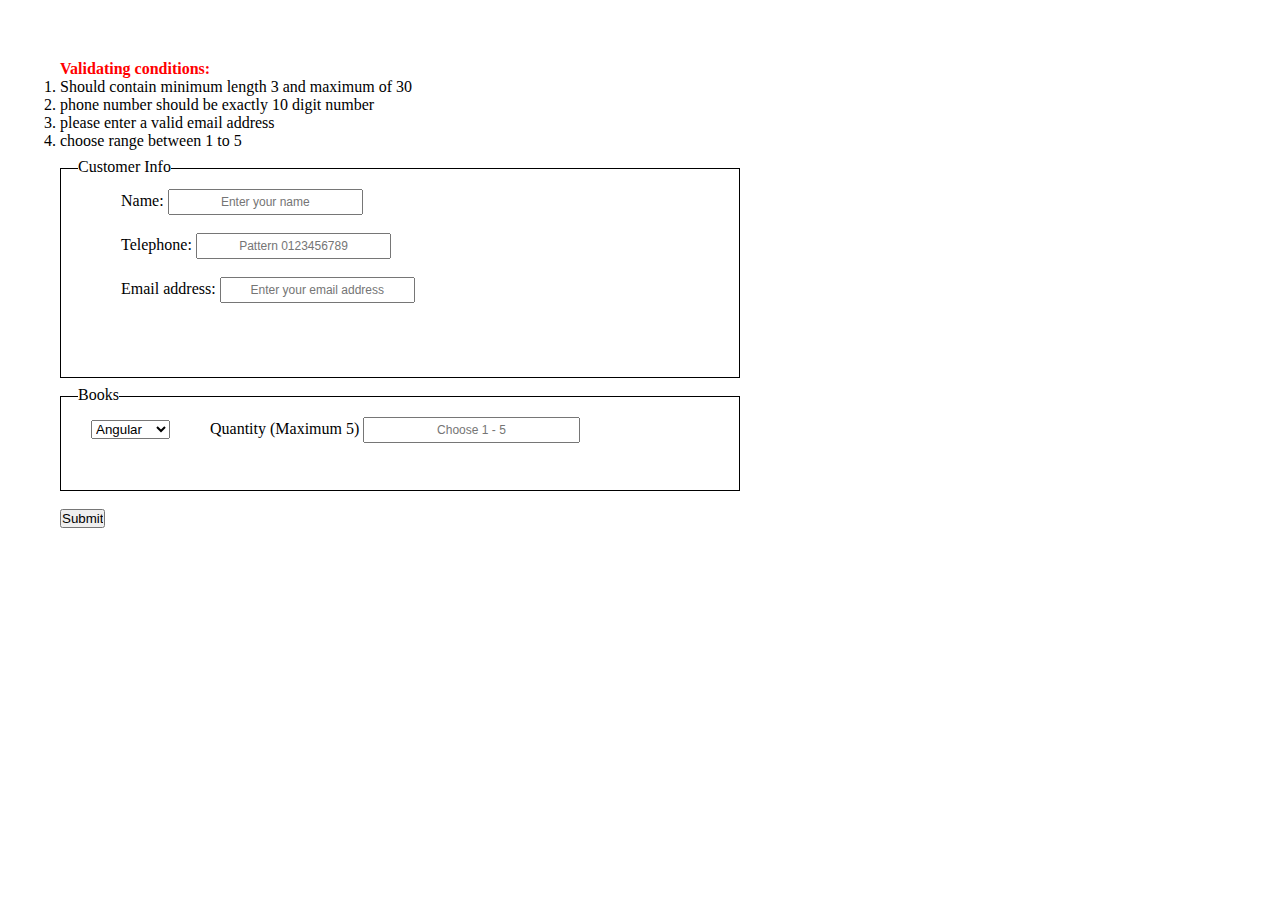
<file: index.html>
<!DOCTYPE html>
<html lang="en">
<head>
    <meta charset="UTF-8">
    <meta http-equiv="X-UA-Compatible" content="IE=edge">
    <meta name="viewport" content="width=device-width, initial-scale=1.0">
    <link rel="stylesheet" href="css/index.css">
    <title>Customer Info</title>


    <script>
    function submitform (){
   
    let name=document.forms["info"]['name'].value
    let telephone=document.forms["info"]['telephone'].value
    let email=document.forms["info"]['Email'].value
    let quantity=document.forms["info"]['quantity'].value



    let count =0;
    if(name.length<3  | name.length>=30){
        document.querySelector('#name_e').innerHTML = "Should contain only character of minimum length 3 and maximum of 30"
        count = count+1
      
    }
    if(!(/^[a-zA-Z0-9.!#$%&'*+/=?^_`{|}~-]+@[a-zA-Z0-9-]+(?:\.[a-zA-Z0-9-]+)*$/.test(email))){
        document.querySelector('#email_e').innerHTML = "It should be in email format" 
        count=count+1
     
    }
    if( telephone.length !== 10 ){
        document.querySelector('#telephone_e').innerHTML = "Phone number should be of 10 digit"
        count=count+1
     
    }
    if( quantity<1  && quantity>5){
        document.querySelector('#quantity_e').innerHTML = "choose range between 1 to 5"
        count=count+1
     
    }
    if(count>0){
        return false
    }
    return true
    

}
    </script>
</head>
<body>
    <form name="info" onsubmit="return submitform()" action = "home.html" method="GET">
        <p><b> Validating conditions:</b></p>
        
            <ol>
            <li>Should contain minimum length 3 and maximum of 30</li>
                <li>phone number should be exactly 10 digit number</li>
            <li>please enter a valid email address</li>
            <li>choose range between 1 to 5</li>
            
          

        </ol>
        
        <span class="cus-info">Customer Info </span>

        <div id=customer-info>
        <label for="Name">Name: </label>
        <input type="text" name="Name" placeholder="Enter your name" id="name" required>
        <p id="name_e"></p>
        <br>

        <label for="Telephone">Telephone: </label>
        <input type="text" name="Telephone" placeholder="Pattern 0123456789" id="telephone" required>
        <p id="telephone_e"></p>
        <br>

        <label for="Email">Email address: </label>
        <input type="text" name="Email" placeholder="Enter your email address" id="email" required>
        <p id="email_e"></p>
        <br>
        </div>

        <span class="boo">Books</span>
         
        <div id="books">
            
        <select id="book">
            <option value="Angular">Angular</option>
            <option value="html">html</option>
            <option value="css">css</option>
            <option value="javascript">javascript</option>
            <option value="react">react</option>
          </select>&nbsp;&nbsp;&nbsp;&nbsp;&nbsp;&nbsp;&nbsp;&nbsp;&nbsp;
        
        <label for="Quantity">Quantity (Maximum 5) </label> 
        <input type="text" name="Quantity" placeholder="Choose 1 - 5" id="quantity" required>
        <p id="quantity_e"></p>
        </div>


        <br>
        <input id="formsubmit" type="submit" name="Submit" value="Submit">

    </form>

</body>
</html>
</file>
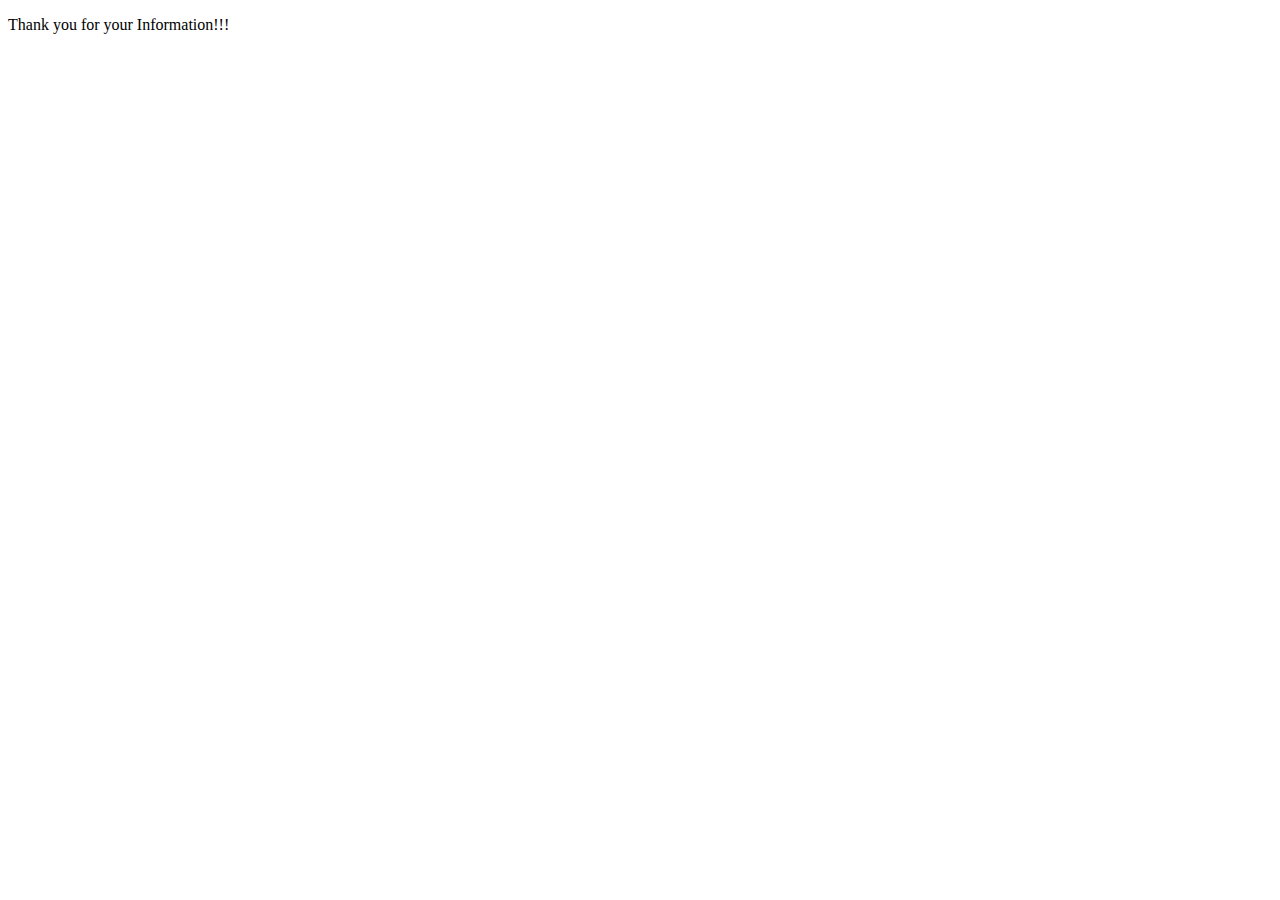
<file: home.html>
<!DOCTYPE html>
<html lang="en">
<head>
    <meta charset="UTF-8">
    <meta http-equiv="X-UA-Compatible" content="IE=edge">
    <meta name="viewport" content="width=device-width, initial-scale=1.0">
    <title>Document</title>
</head>
<body>
    <p>Thank you for your Information!!!</p>
</body>
</html>
</file>
<file: css/index.css>
*{
    margin: 0;
    padding: 0;
    box-sizing: border-box;
}

body{
   margin: 60px;
    position: relative;
   /*left: 20%; */
  }

div input{
    font-size: 12px;
    width: 35%;
    padding: 4px;
    text-align: center;
}

#customer-info{
    height: 210px;
    width: 680px;
    border: 1px solid black;
    padding: 20px 60px;
} 

#books{
    height: 95px;
    width: 680px;
    border: 1px solid black;
    padding: 20px 30px;
} 

.cus-info{
    position: relative;
    top: 8px;
    left: 18px;
    background-color: white;
}

.boo{
    position: relative;
    top:8px;
    left:18px;
    background-color: white;
}


#quantity_e{
    position: relative;
    left: 280px;
}

#telephone_e{
    position: relative;
    left: 100px;
}

#name_e{
    position: relative;
    left: 60px;
}

#email_e{
    position: relative;
    left: 120px;
}

p{
    color:red ;
}

/* #formsubmit{
    position: relative;
    left:25%;
} */
</file>
